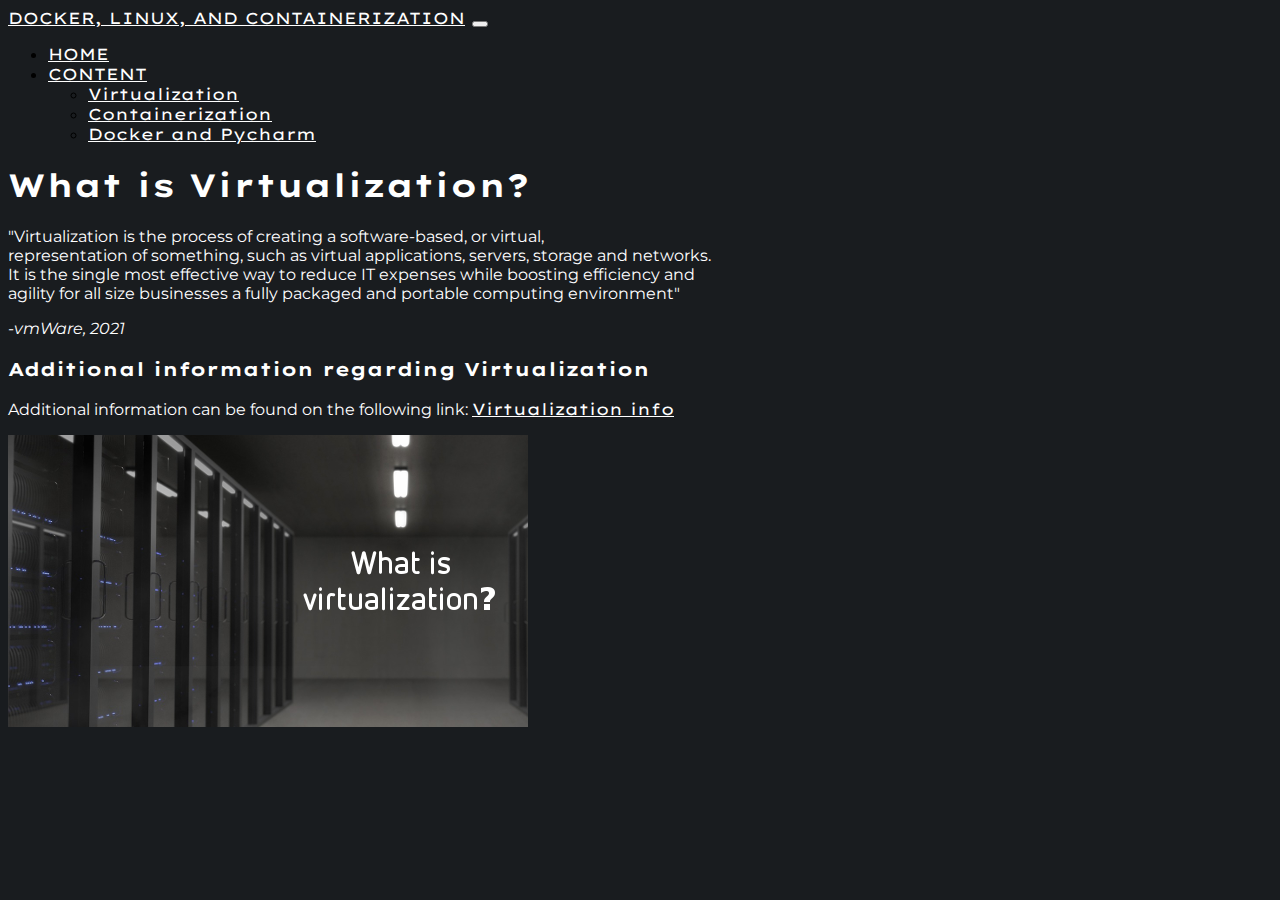
<file: virtulization.html>
<!DOCTYPE html>
<html lang="en">
<head>
    <link rel="stylesheet" href="css/stylesheet.css">
    <link href="https://cdn.jsdelivr.net/npm/bootstrap@5.0.0-beta1/dist/css/bootstrap.min.css" rel="stylesheet" integrity="sha384-giJF6kkoqNQ00vy+HMDP7azOuL0xtbfIcaT9wjKHr8RbDVddVHyTfAAsrekwKmP1" crossorigin="anonymous">
    <link rel="preconnect" href="https://fonts.gstatic.com">
    <link href="https://fonts.googleapis.com/css2?family=Lexend+Mega&display=swap" rel="stylesheet">
    <link rel="preconnect" href="https://fonts.gstatic.com">
    <link href="https://fonts.googleapis.com/css2?family=Montserrat:wght@500&display=swap" rel="stylesheet">

    <meta charset="UTF-8">
    <title>Virtualization</title>
</head>
<body class="text-left">
<nav class="navbar navbar-expand-lg navbar-dark bg-dark sticky-top">
    <div class="container-fluid">
        <a class="navbar-brand" href="#">DOCKER, LINUX, AND CONTAINERIZATION</a>
        <button class="navbar-toggler" type="button" data-bs-toggle="collapse" data-bs-target="#navbarNav" aria-controls="navbarNav" aria-expanded="false" aria-label="Toggle navigation">
            <span class="navbar-toggler-icon"></span>
        </button>
        <div class="collapse navbar-collapse" id="navbarNavDropdown">
            <ul class="navbar-nav">
                <li class="nav-item">
                    <a class="nav-link" aria-current="page" href="index.html">HOME</a>
                </li>
                <li class="nav-item dropdown">
                    <a class="nav-link dropdown-toggle active" href="#" id="navbarDropdownMenuLink" role="button" data-toggle="dropdown" aria-haspopup="true" aria-expanded="false">
                        CONTENT
                    </a>
                    <ul class="dropdown-menu" aria-labelledby="navbarDropdown">
                        <li><a class="dropdown-item active" href="virtulization.html">Virtualization</a></li>
                        <li><a class="dropdown-item" href="containerization.html">Containerization</a></li>

                        <li><a class="dropdown-item" href="Docker_Pycharm_Tutorial.html">Docker and Pycharm</a></li>
                    </ul>
                </li>
            </ul>
        </div>
    </div>
</nav>
<div class="container">
<h1 class="py-3">What is Virtualization?</h1>

<p>"Virtualization is the process of creating a software-based, or virtual,<br>
    representation of something, such as virtual applications, servers, storage and networks.<br>
    It is the single most effective way to reduce IT expenses while boosting efficiency and<br>
    agility for all size businesses a fully packaged and portable computing environment"</p>

<p><em>-vmWare, 2021</em></p>

<h3>Additional information regarding Virtualization</h3>

<p>Additional information can be found on the following link: <a href=https://www.vmware.com/solutions/virtualization.html">Virtualization info</a></p>
<img class="img-fluid" src="images/what_is_virtualization.png">
</div>
</body>
</html>
</file>
<file: css/stylesheet.css>
.text-center {
    background-color: #191c1f;
    overflow-y: scroll;
}
.text-left {
    background-color: #191c1f;
    overflow-y: scroll;
}
nav {
    font-family: "Lexend Mega";
}
h1, h3, a {
    color: white;
    font-family: "Lexend Mega";
}
p {
    color: white;
    font-family: "Montserrat";
}
img {
    mso-border-shadow: yes;
}
</file>
